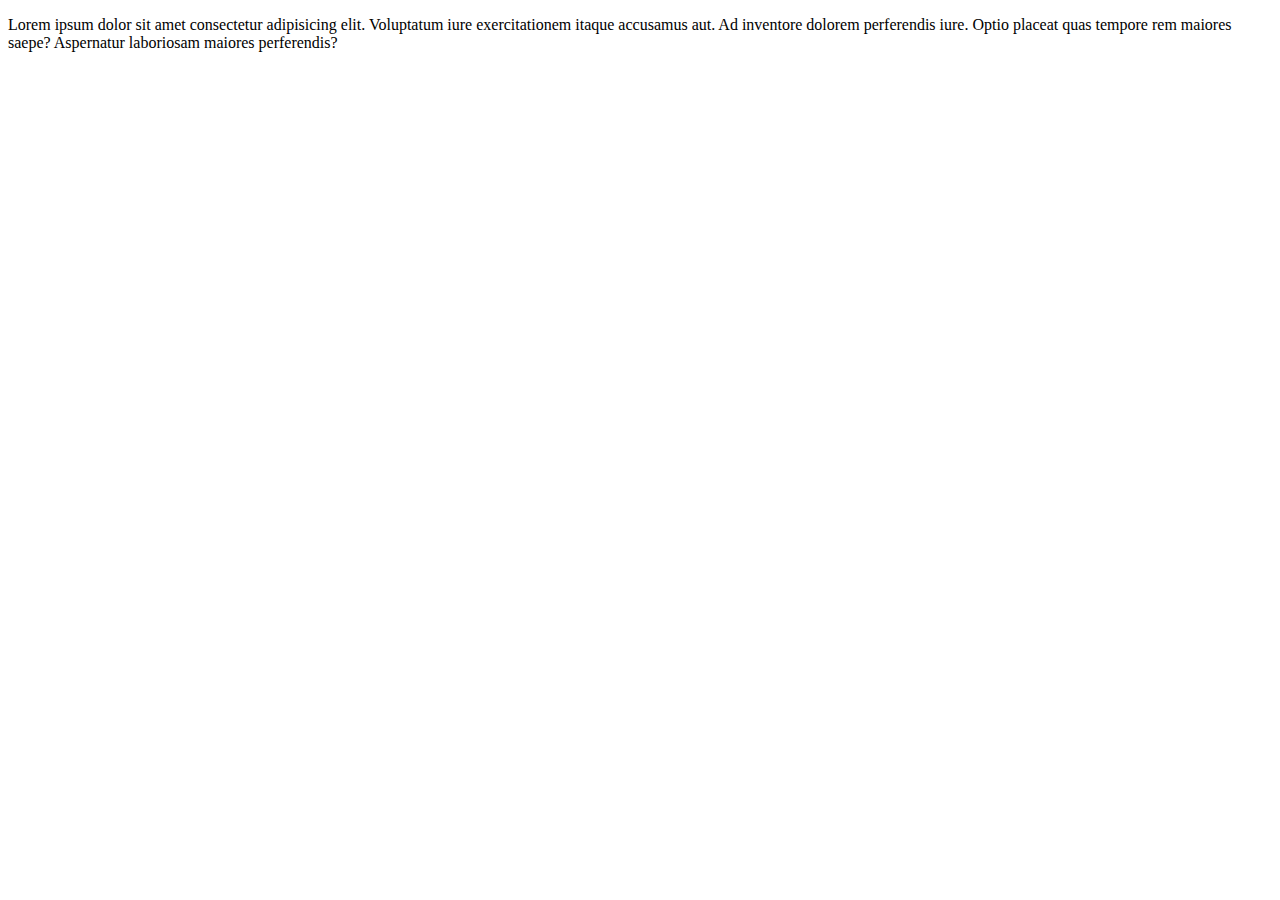
<file: acadimics.html>
<!DOCTYPE html>
<html>
  <head>
    <title>Academics</title>
  </head>
  <body>
    <p>
      Lorem ipsum dolor sit amet consectetur adipisicing elit. Voluptatum iure
      exercitationem itaque accusamus aut. Ad inventore dolorem perferendis
      iure. Optio placeat quas tempore rem maiores saepe? Aspernatur laboriosam
      maiores perferendis?
    </p>
  </body>
</html>
</file>
